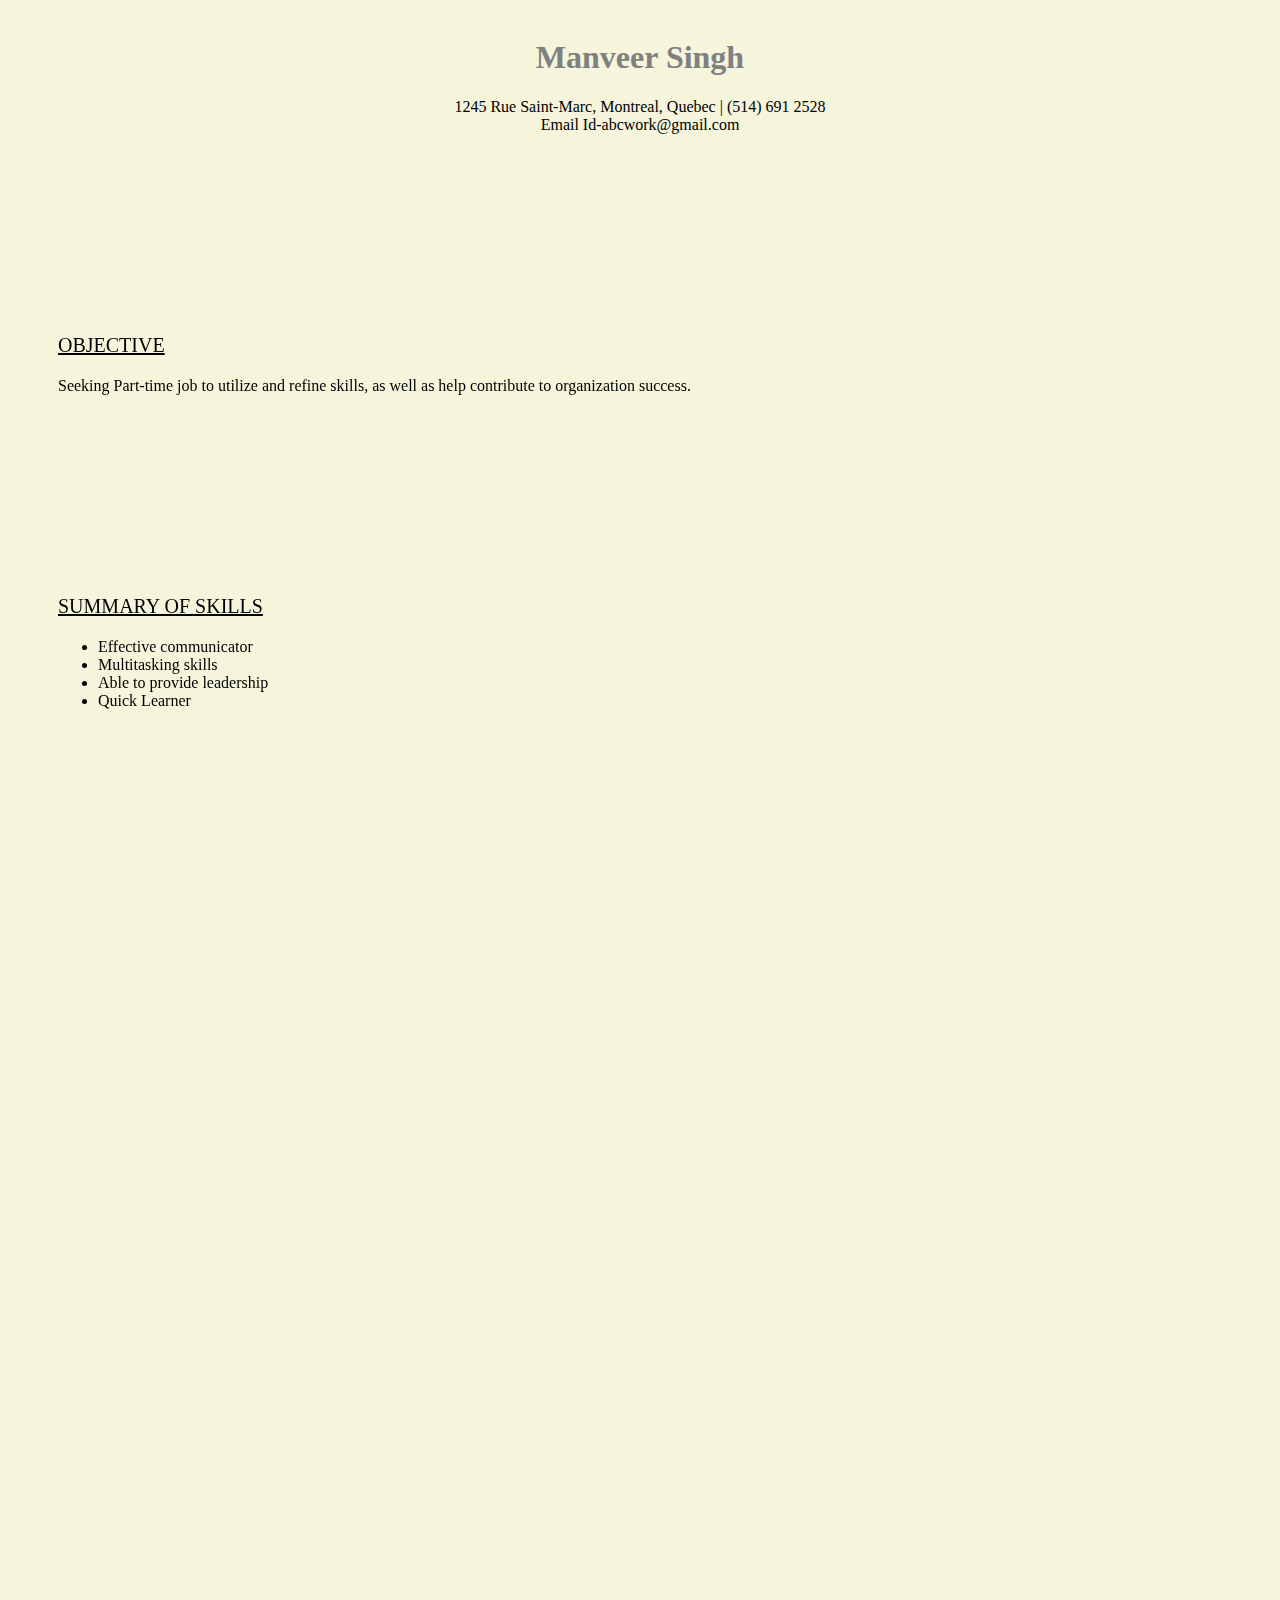
<file: animated resume.html>
<!doctype html>
<html>
<head>
<meta charset="utf-8">
<title>Assignment_5</title>
	<link href="https://unpkg.com/aos@2.3.1/dist/aos.css" rel="stylesheet">
	<style>
		
		h1{
			color: gray;
			font-family: Cambria, "Hoefler Text", "Liberation Serif", Times, "Times New Roman", "serif";
			padding-top: 2vh;
		}
		
		p{
			font-size: 20px;
		}
		
		
		.error{
	width: 900px;
	margin: 200px 50px;
		}

		body{
			background-color: beige;
		}
		
		
	</style>
</head>

<body>
	<center><h1>Manveer Singh</h1></center>
	<center>1245 Rue Saint-Marc, Montreal, Quebec | (514) 691 2528</center>
			<center>Email Id-abcwork@gmail.com</center>
	
		<div class="error">
			<div data-aos="fade-right">
				<u><p>OBJECTIVE</p></u>
				Seeking Part-time job to utilize and refine skills, as well as help contribute to organization success.
			</div>
		</div>

		<div class="error">
			<div data-aos="fade-left" data-aos-duration="2000">
			<u><p>SUMMARY OF SKILLS</p></u>
				<ul>
			<li>Effective communicator </li>	
			<li>Multitasking skills</li>	
			<li>Able to provide leadership</li>
			<li>Quick Learner</li>	
				</ul>
			</div>
		</div>

		<div class="error">
			<div data-aos="fade-down" data-aos-easing="linear" data-aos-duration="1500">
				<u><p>ADDITIONAL SKILLS & INTERESTS</p></u>
				<ul>
			<li>Proven ability to work under pressure </li>	
			<li>Excellent communication</li>	
			<li>Able to work in a team environment</li>
			<li>Advance Computer Knowledge and skills</li>	
				</ul>
			</div>
		</div>
	
	<div class="error">
			<div data-aos="fade-right" data-aos-duration="500">
				<u><p>CERTIFICATES</p></u>
				<ul>
			<li><b>Certified in Adobe Photoshop and Adobe Premiere Pro</b></li>	
			<li><b>Digital Graphic and Animation from Maya Academic of Advance Cinematics (MAAC)</b></li>	
				
				</ul>
			</div>
		</div>
	
	
		<div class="error">
			<div data-aos="fade-left">
			<u><p>EDUCATION </p></u>
				<ul>
					<li><b>Bachelor in Mass Media</b></li>
					<li><b>Diploma in Digital & Animator</b></li>
					</ul>
		</div>

		<div class="error">
			<div data-aos="fade-up" data-aos-duration="1000">
				<u><p>WORK EXPERIENCE</p></u>
				<ul>
			
		<li>	<b>3 Years of work experience in Resfeber Safari as Senior Graphic Designer</b></li>
					</ul>
		</div>

	
	<script src="https://unpkg.com/aos@2.3.1/dist/aos.js"></script>
	
	<script>
	  AOS.init();

	  AOS.init({
	   
	    disable: false, 
	    startEvent: 'DOMContentLoaded', 
	    initClassName: 'aos-init', 
	    animatedClassName: 'aos-animate', 
	    useClassNames: false, 
	    disableMutationObserver: false, 
	    debounceDelay: 50, 
	    throttleDelay: 99, 
	    

	   
	    offset: 120,
	    delay: 0, 
	    duration: 400, 
	    easing: 'ease', 
	    once: true, 
	    mirror: false, 
	    anchorPlacement: 'top-bottom', 

	  });
	</script>
</body>
</html>
</file>
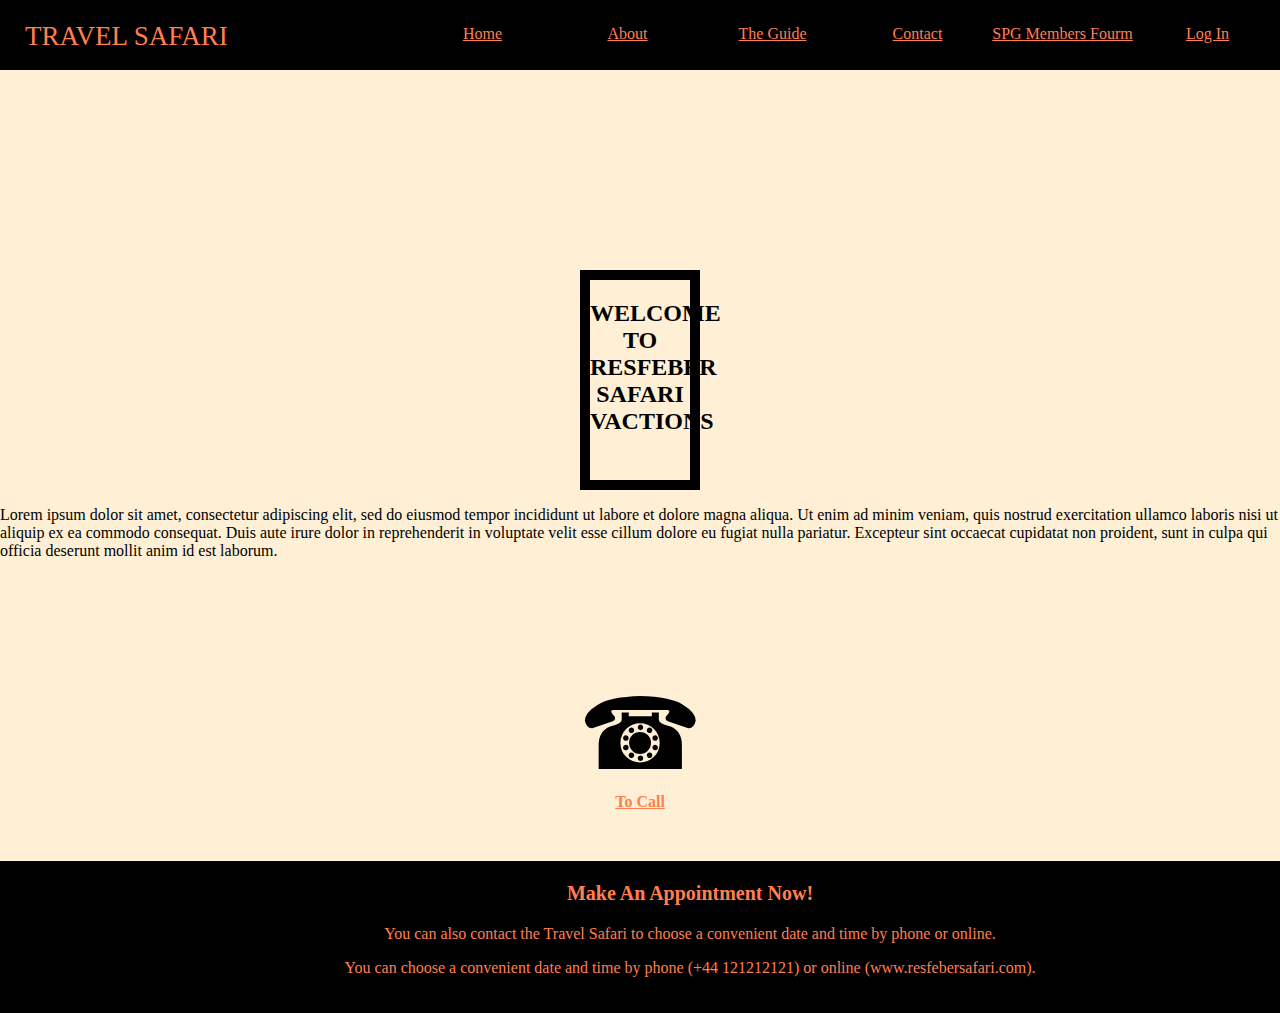
<file: Travel-safari.html>
<!doctype html>
<html>
<head>
<meta charset="utf-8">
<title>HomePage</title>
<link rel="stylesheet" type="text/css" href="Travel-safari.css"/>
	
</head>

<body>
	<div class= "header1"> <span style="color: coral">TRAVEL SAFARI</span></div>
	
	<div class="header">
	<li class="list"><a href="#">Log In</a></li>
	<li class="list"><a href="#">SPG Members Fourm</a></li>
	<li class="list"><a href="#">Contact</a></li>	
	<li class="list"><a href="#">The Guide</a></li>
	<li class="list"><a href="#">About</a></li>
	<li class="list"><a href="#">Home</a></li>	

	</div>	
	
	
			
		<div class="mainsection"></div>	 
	 <div class="anim2"><h2 align="center">WELCOME TO RESFEBER SAFARI VACTIONS</h2>   </div>
	  	
	  <p>Lorem ipsum dolor sit amet, consectetur adipiscing elit, sed do eiusmod tempor incididunt ut labore et dolore magna aliqua. Ut enim ad minim veniam, quis nostrud exercitation ullamco laboris nisi ut aliquip ex ea commodo consequat. Duis aute irure dolor in reprehenderit in voluptate velit esse cillum dolore eu fugiat nulla pariatur. Excepteur sint occaecat cupidatat non proident, sunt in culpa qui officia deserunt mollit anim id est laborum.</p>
	</div>
	
												
	 <section>
        <div class="phone">&#9742;</div>
		
		 <strong><a href="#">To Call</a></strong> 
    </section>
	
	
	<div class="foot">			
	<strong><p style="font-size: 20px">Make An Appointment Now!</p></strong>	
			<p>You can also contact the Travel Safari to choose a convenient date and time by phone or online.</p>
			<p>You can choose a convenient date and time by phone (+44 121212121) or online (www.resfebersafari.com).</p>
							<br/>
			
		</div>
	
	
	
	
</body>
</html>
</file>
<file: Travel-safari.css>
@charset "utf-8";
/* CSS Document */
body{
			margin: 0px;
			background-color:#FFEFD5;
		}
		.header{
			background-color: black;
			width: 100%;
			height: 70px;
			
			
		}	
		
		.header1{
			width: 30%;
			background-color: black;
			float: left;
			height: 70px;
			font-size: 27px;

		
		}
	
	span{
		padding-top: 21px;
		padding-left: 25px;
					display: block;
	}
		
		.list{
			float: right;
			text-decoration: none;
			text-align: center;
			color: coral;
			list-style-type: none;
			width: 145px;
			padding-top: 25px;
			
		}
		
		a:link{
			color: coral;
		}
		
		a:hover{
			color: #ECECEC;
		}
		
	
	.mainsection{
		padding: 100px;
		text-align: center;
		
	}
	
	
	.foot {
  				background-color:black;
  				padding: 1px;
  				color:coral;
				width:auto;
				margin-top: 150px;
				height: 150px;
				margin-left: 0px;
				margin-right: -100px;
				text-align: center;
			
		}
	
	
	
				 section {
					position: relative;
					top: 100px;
					margin: auto;
					display: flex;
					flex-direction: column;
					justify-content: center;
					align-items: center;
					overflow: hidden;
			
					 
				}

				@keyframes phone {
					0% {
						transform: rotate(0deg);
					}
					50% {
						transform: rotate(10deg);
					}
					100% {
						transform: rotate(0deg);
					}
				}

				.phone {
					font-size: 100px;
					animation-name: phone;
					animation-duration: .1s;
					animation-iteration-count: infinite;
					animation-play-state: paused;
				
				}
	
	

				section:hover div {
					animation-play-state: running;
				}
	
	
	
	
	 .anim2 {
        position: relative;
        width: 100px;
        height: 200px;
        margin: auto;
        border: solid 10px black;
        animation-name: stretch;
        animation-duration: 2s;
        animation-direction: alternate;
        animation-timing-function: ease-in-out;
        animation-iteration-count: infinite;
    }
	
	 
     @keyframes stretch {
        from {
            width: 100px;
        }
        to {
            width: calc(100% - 20px);
        }
    }
</file>
